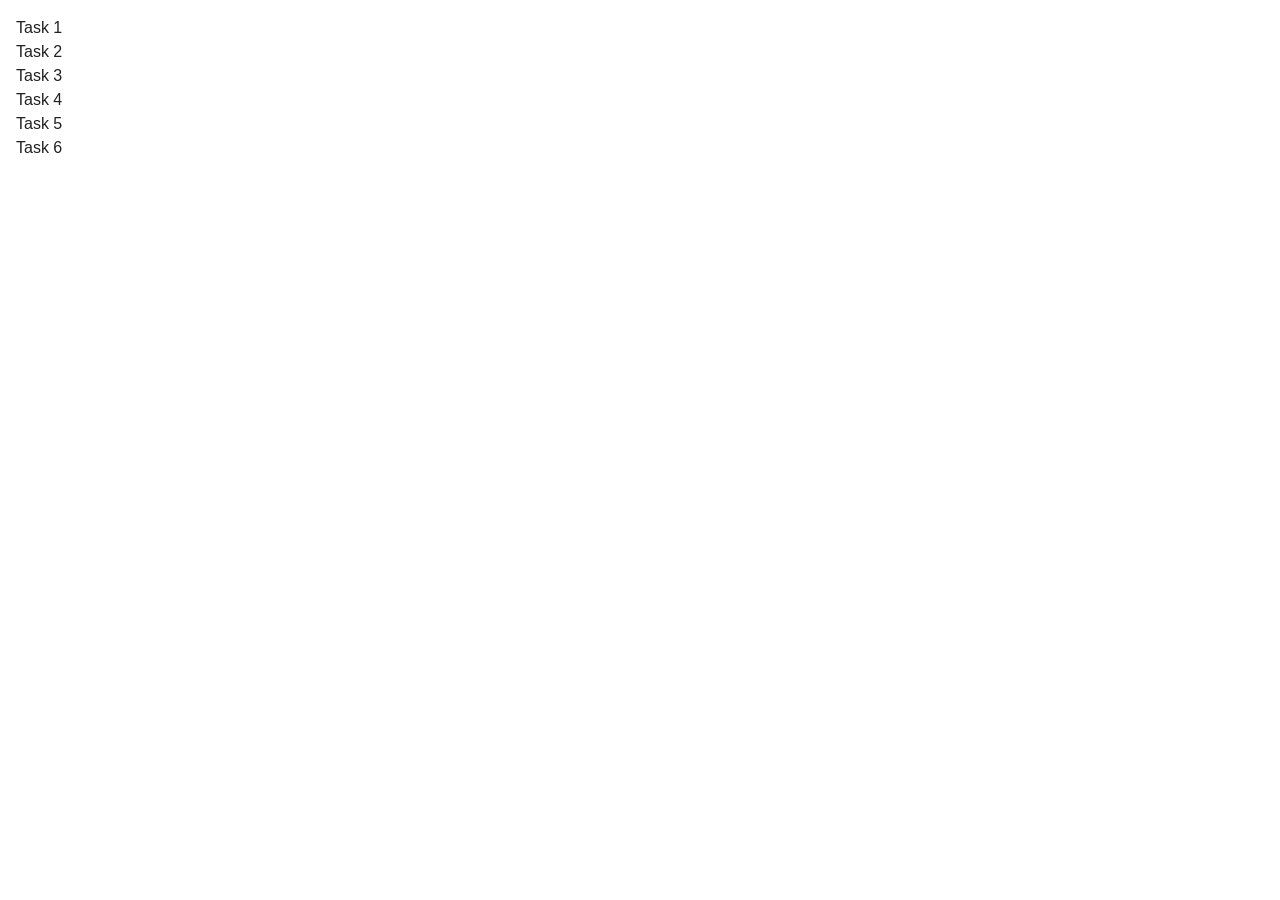
<file: index.html>
<!DOCTYPE html>
<html lang="en">
  <head>
    <meta charset="UTF-8" />
    <meta http-equiv="X-UA-Compatible" content="IE=edge" />
    <meta name="viewport" content="width=device-width, initial-scale=1.0" />
    <title>Homework 7</title>
    <link rel="stylesheet" href="./css/common.css" />
  </head>
  <body>
    <ul>
      <li><a href="./task-1.html">Task 1</a></li>
      <li><a href="./task-2.html">Task 2</a></li>
      <li><a href="./task-3.html">Task 3</a></li>
      <li><a href="./task-4.html">Task 4</a></li>
      <li><a href="./task-5.html">Task 5</a></li>
      <li><a href="./task-6.html">Task 6</a></li>
    </ul>
  </body>
</html>
</file>
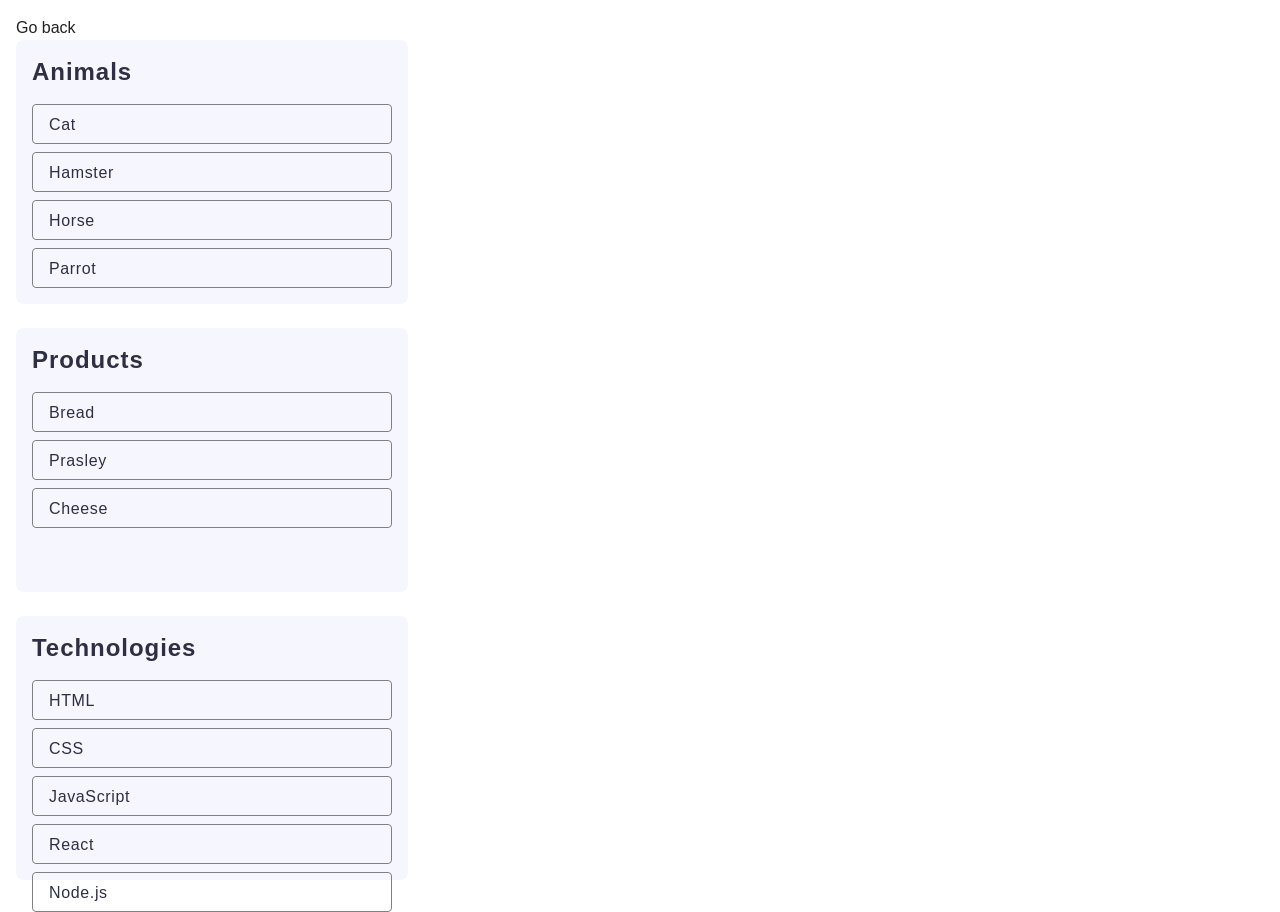
<file: task-1.html>
<!DOCTYPE html>
<html lang="en">
  <head>
    <meta charset="UTF-8" />
    <meta http-equiv="X-UA-Compatible" content="IE=edge" />
    <meta name="viewport" content="width=device-width, initial-scale=1.0" />
    <title>Task 1</title>
    <link rel="stylesheet" href="./css/common.css" />
  </head>
  <body>
    <p><a href="./index.html">Go back</a></p>

    <ul id="categories">
      <li class="item">
          <h2 class="item-header">Animals</h2>
          <ul class="list">
            <li class="item-list">Cat</li>
            <li class="item-list">Hamster</li>
            <li class="item-list">Horse</li>
            <li class="item-list">Parrot</li>
          </ul>
      </li>
      <li class="item">
          <h2 class="item-header">Products</h2>
          <ul class="list">
            <li class="item-list">Bread</li>
            <li class="item-list">Prasley</li>
            <li class="item-list">Cheese</li>
          </ul>
      </li>
      <li class="item">
          <h2 class="item-header">Technologies</h2>
          <ul class="list">
            <li class="item-list">HTML</li>
            <li class="item-list">CSS</li>
            <li class="item-list">JavaScript</li>
            <li class="item-list">React</li>
            <li class="item-list">Node.js</li>
          </ul>
      </li>
    </ul>

    <script src="./js/task-1.js" type="module"></script>
  </body>
</html>
</file>
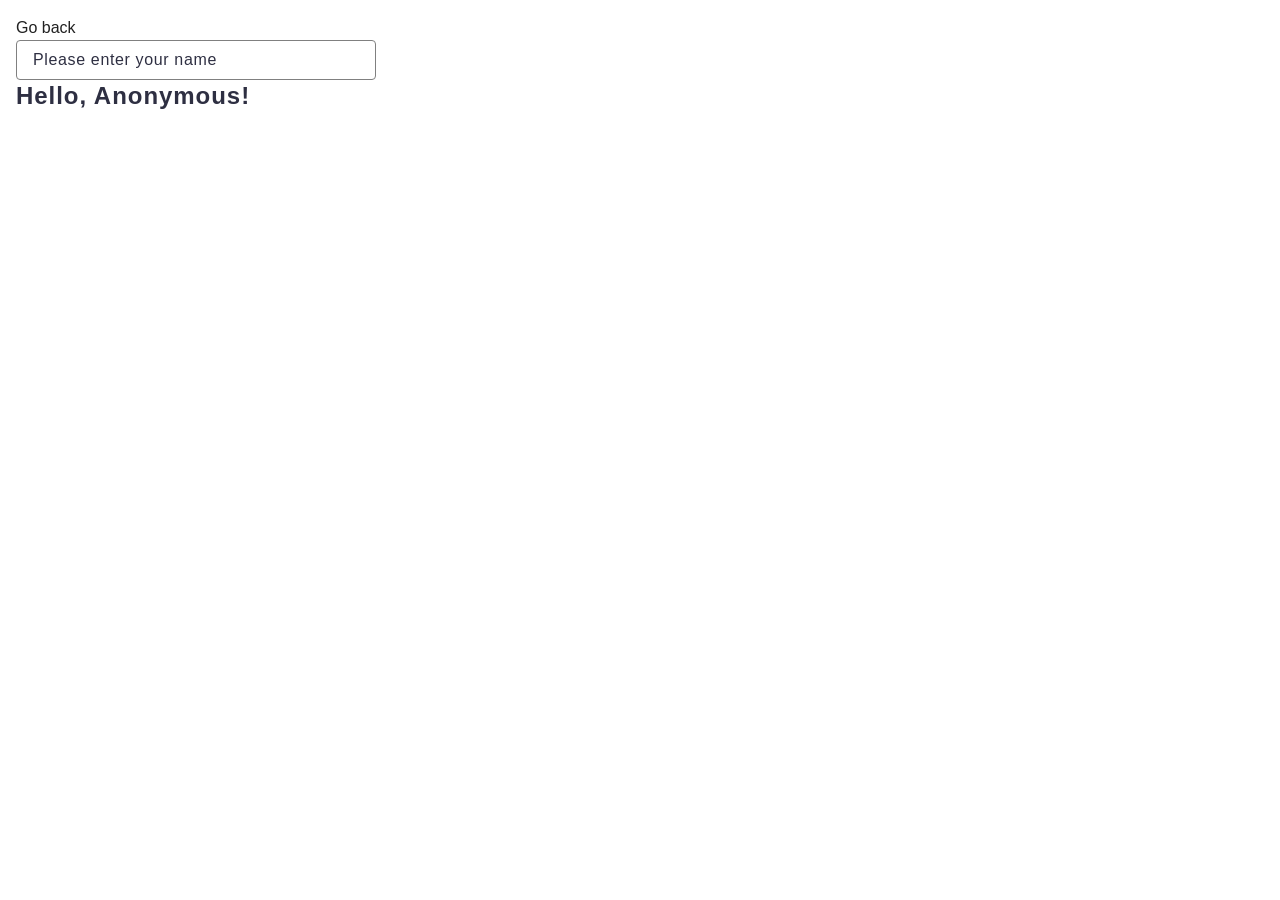
<file: task-3.html>
<!DOCTYPE html>
<html lang="en">
  <head>
    <meta charset="UTF-8" />
    <meta http-equiv="X-UA-Compatible" content="IE=edge" />
    <meta name="viewport" content="width=device-width, initial-scale=1.0" />
    <title>Task 3</title>
    <link rel="stylesheet" href="./css/common.css" />
  </head>
  <body>
    <p><a href="./index.html">Go back</a></p>

    <input type="text" id="name-input" placeholder="Please enter your name" />
    <h1 class="header-name">Hello, <span id="name-output">Anonymous</span>!</h1>

    <script src="./js/task-3.js" type="module"></script>
  </body>
</html>
</file>
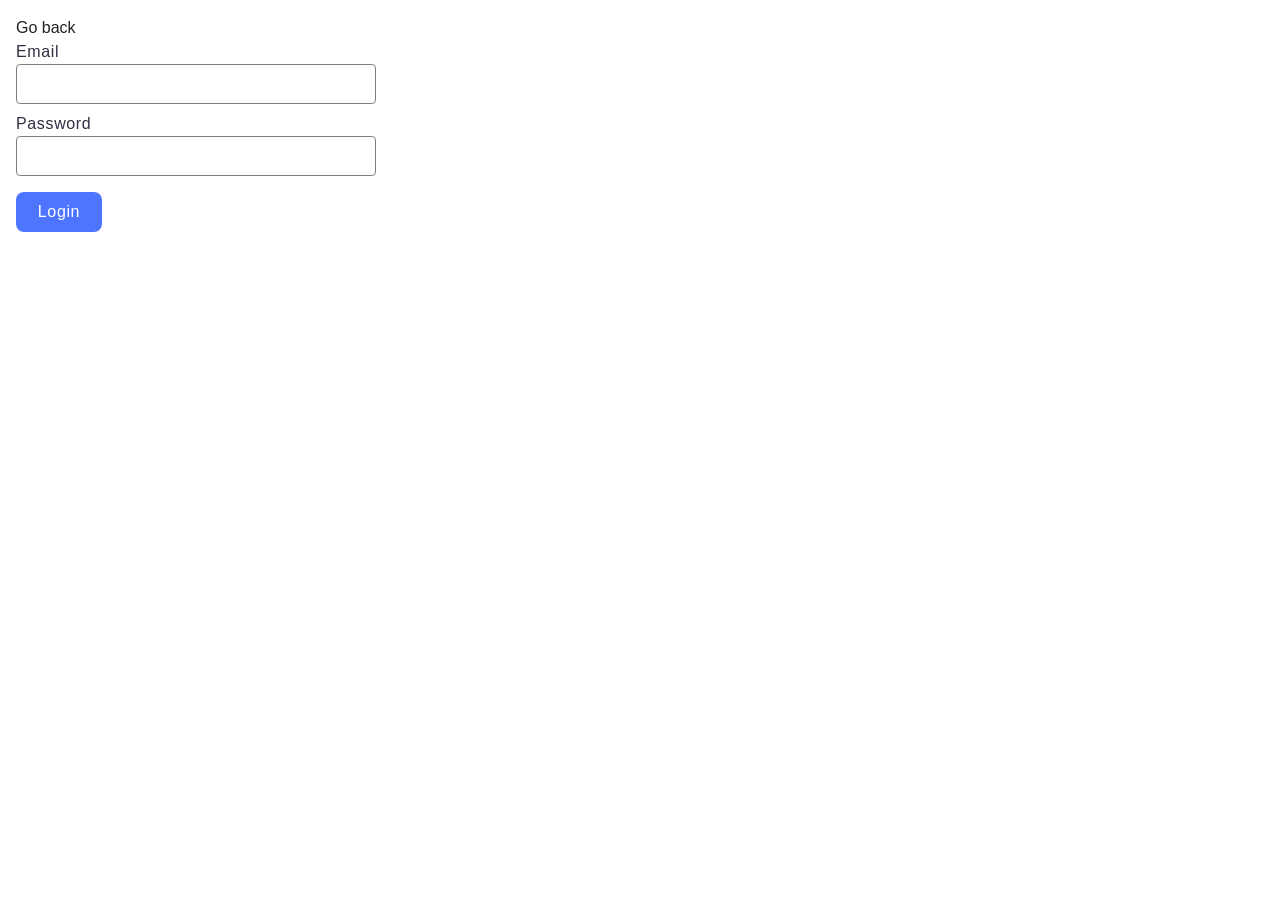
<file: task-4.html>
<!DOCTYPE html>
<html lang="en">
  <head>
    <meta charset="UTF-8" />
    <meta http-equiv="X-UA-Compatible" content="IE=edge" />
    <meta name="viewport" content="width=device-width, initial-scale=1.0" />
    <title>Task 4</title>
    <link rel="stylesheet" href="./css/common.css" />
  </head>
  <body>
    <p><a href="./index.html">Go back</a></p>

    <form class="login-form">
      <label class="login-form-label" for="myInput">
        Email
        <input id="myInput" class="input" type="email" name="email" />
      </label>
      <label class="login-form-label" for="myInput">
        Password
        <input id="myInput" class="input" type="password" name="password" />
      </label>
      <button class="my-button" type="submit">Login</button>
    </form>

    <script src="./js/task-4.js" type="module"></script>
  </body>
</html>
</file>
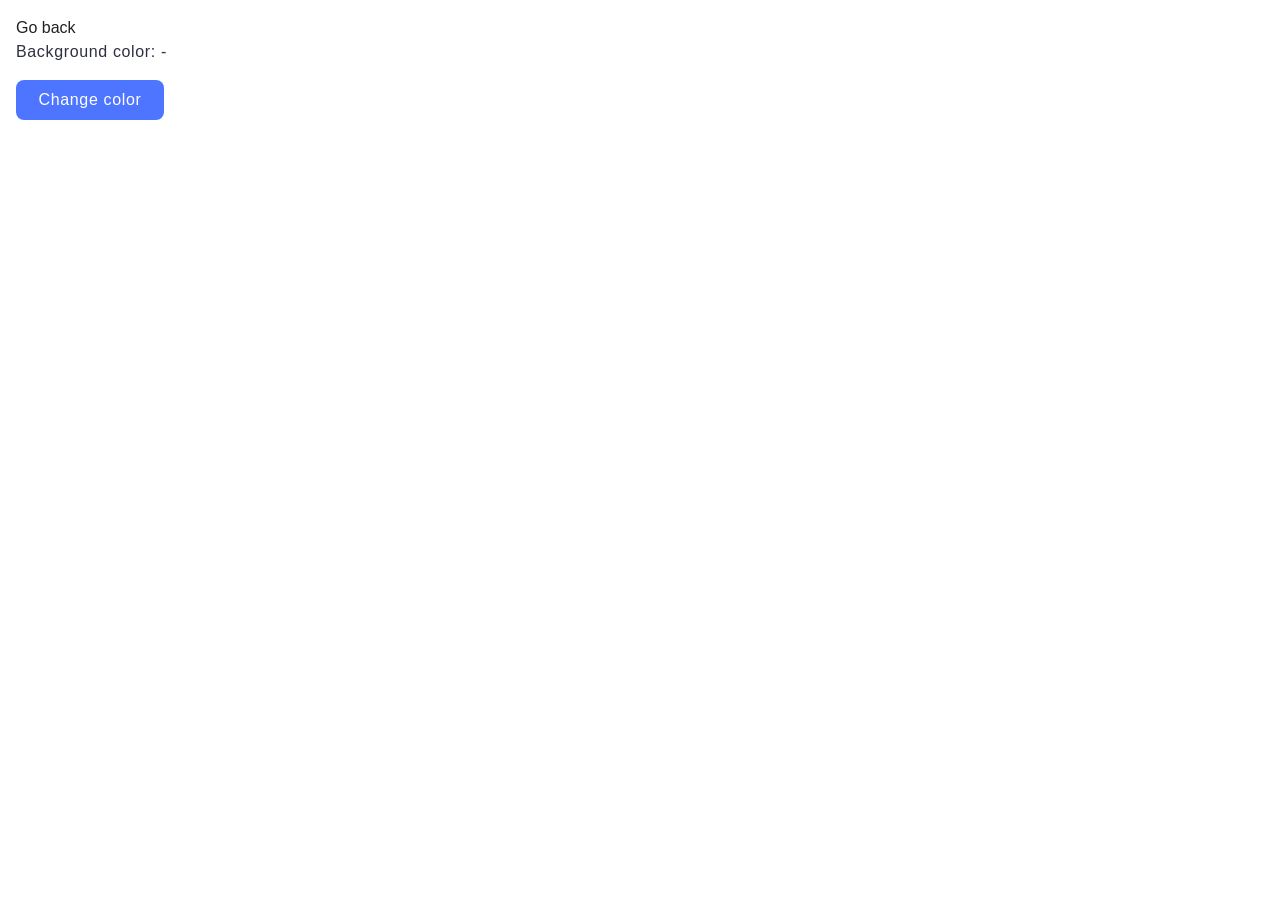
<file: task-5.html>
<!DOCTYPE html>
<html lang="en">
  <head>
    <meta charset="UTF-8" />
    <meta http-equiv="X-UA-Compatible" content="IE=edge" />
    <meta name="viewport" content="width=device-width, initial-scale=1.0" />
    <title>Task 5</title>
    <link rel="stylesheet" href="./css/common.css" />
  </head>
  <body>
    <p><a href="./index.html">Go back</a></p>

    <div class="widget">
      <p class="widget-text">Background color: <span class="color">-</span></p>
      <button  type="button" class="change-color">Change color</button>
    </div>

    <script src="./js/task-5.js" type="module"></script>
  </body>
</html>
</file>
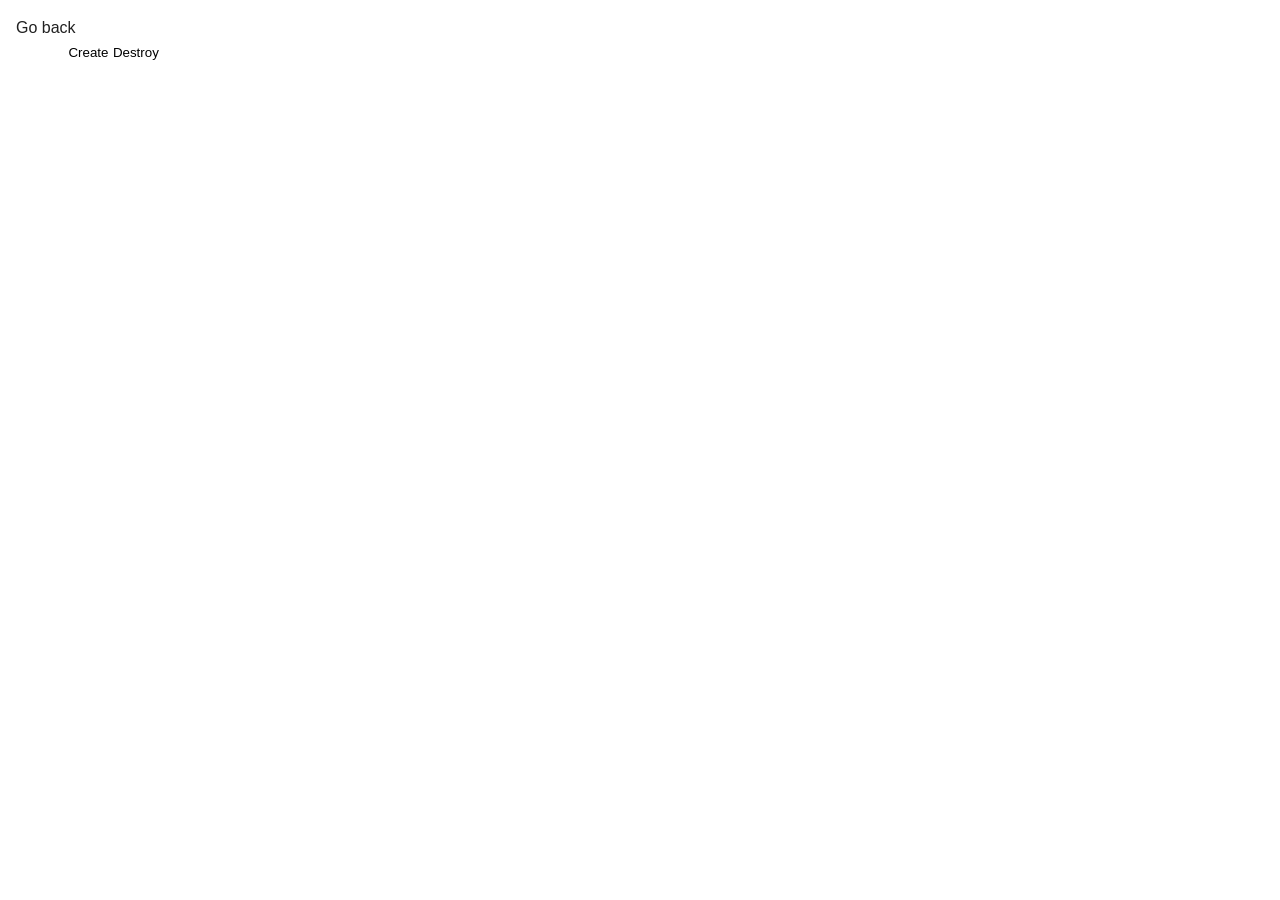
<file: task-6.html>
<!DOCTYPE html>
<html lang="en">
  <head>
    <meta charset="UTF-8" />
    <meta http-equiv="X-UA-Compatible" content="IE=edge" />
    <meta name="viewport" content="width=device-width, initial-scale=1.0" />
    <title>Task 6</title>
    <link rel="stylesheet" href="./css/common.css" />
  </head>
  <body>
    <p><a href="./index.html">Go back</a></p>

    <div id="controls">
      <input type="number" min="1" max="100" step="1" />
      <button type="button" data-create>Create</button>
      <button type="button" data-destroy>Destroy</button>
    </div>

    <div id="boxes"></div>

    <script src="./js/task-6.js" type="module"></script>
  </body>
</html>
</file>
<file: css/common.css>
body {
  margin: 16px;
  font-family: -apple-system, BlinkMacSystemFont, 'Segoe UI', Roboto, Oxygen,
    Ubuntu, Cantarell, 'Open Sans', 'Helvetica Neue', 'Montserrat', sans-serif;
  -webkit-font-smoothing: antialiased;
  -moz-osx-font-smoothing: grayscale;
  background-color: #fff;
  color: #212121;
  line-height: 1.5;
}

/* #region reset css */

* {
  margin: 0;
  padding: 0;
  box-sizing: border-box;
}

ul,
ol {
  list-style: none;
}

a {
  text-decoration: none;
  color: inherit;
}

img {
  max-width: 100%;
  height: auto;
  display: block;
}

h1,
h2,
h3,
h4,
h5,
h6 {
  font-weight: bold;
}

button {
  border: none;
  background: none;
  cursor: pointer;
}

input,
textarea {
  border: none;
  outline: none;
  font-family: inherit;
}

/* #endregion */


/* #region Task 1 */
#categories {
display: flex;
  flex-direction: column;
  gap: 24px;
}

.item {
  border-radius: 8px;
    padding: 16px;
    width: 392px;
    height: 264px;
    background-color: #f6f6fe;
}
.list {
  gap: 8px;
  display: flex;
   flex-direction: column;
    flex-wrap: wrap;
    align-items: center;
    justify-content: center;
}

.item-header {
  font-family: "Montserrat", sans-serif;
    font-weight: 600;
    font-size: 24px;
    line-height: 1.33;
    letter-spacing: 0.04em;
    color: #2e2f42;
    margin-bottom: 16px;
}

.item-list {
 border: 1px solid #808080;
 border-radius: 4px;
 width: 360px;
 height: 40px;
font-family: "Montserrat", sans-serif;
  font-weight: 400;
  font-size: 16px;
  line-height: 1.5;
  letter-spacing: 0.04em;
  color: #2e2f42;
  padding: 8px 16px;
 
}
/* #endregion */

/* #region Task 2 */

.gallery{
  display: flex;
  flex-wrap: wrap;
  justify-self: center;
  row-gap: 48px;
  column-gap: 24px;

}

.gallery img {
  max-width: 360px;
  height: 300px;
  object-fit: cover;
}

/* #endregion */

/* #region Task 3 */

#name-input {
border: 1px solid #808080;
  border-radius: 4px;
  width: 360px;
  height: 40px;
  padding-left: 16px;
}

input::placeholder {
  font-family: "Montserrat", sans-serif;
    font-weight: 400;
    font-size: 16px;
    line-height: 1.5;
    letter-spacing: 0.04em;
    color: #2e2f42;
}

.header-name{
font-family: "Montserrat", sans-serif;
  font-weight: 600;
  font-size: 24px;
  line-height: 1.33;
  letter-spacing: 0.04em;
  color: #2e2f42;
}

/* #endregion */

/* #region Task 4 */

.login-form{
  
  
}

.input {
  display: block;
  border: 1px solid #808080;
    border-radius: 4px;
    width: 360px;
    height: 40px;
}

.input:hover {
  border: 1px solid #000;
    border-radius: 4px;
    width: 360px;
    height: 40px;
}

.input:active::placeholder{

}

.login-form-label {
  display: block;
    margin-bottom: 8px;
  font-family: "Montserrat", sans-serif;
    font-weight: 400;
    font-size: 16px;
    line-height: 1.5;
    letter-spacing: 0.04em;
    color: #2e2f42;

}

.my-button {
  border-radius: 8px;
    padding: 8px 16px;
    width: 86px;
    height: 40px;
    background-color: #4e75ff;
    font-family: "Montserrat", sans-serif;
      font-weight: 500;
      font-size: 16px;
      line-height: 1.5;
      letter-spacing: 0.04em;
      color: #fff;
      margin-top: 16px;
      border: none;
        cursor: pointer;
        display: block;
}

.my-button:hover {
  background-color: #6c8cff;
}

/* #endregion */

/* #region  Task 5 */


.widget-text {
  font-family: "Montserrat", sans-serif;
    font-weight: 400;
    font-size: 16px;
    line-height: 1.5;
    letter-spacing: 0.04em;
    color: #2e2f42;
    margin-bottom: 16px;
}

.change-color{
  border-radius: 8px;
    padding: 8px 16px;
    width: 148px;
    height: 40px;
    background-color: #4e75ff;
    font-family: "Montserrat", sans-serif;
      font-weight: 500;
      font-size: 16px;
      line-height: 1.5;
      letter-spacing: 0.04em;
      color: #fff;
      border: none;
        cursor: pointer;
        display: block;
}

.change-color:hover {
  background-color: #6c8cff;
}

/* #endregion */
</file>
